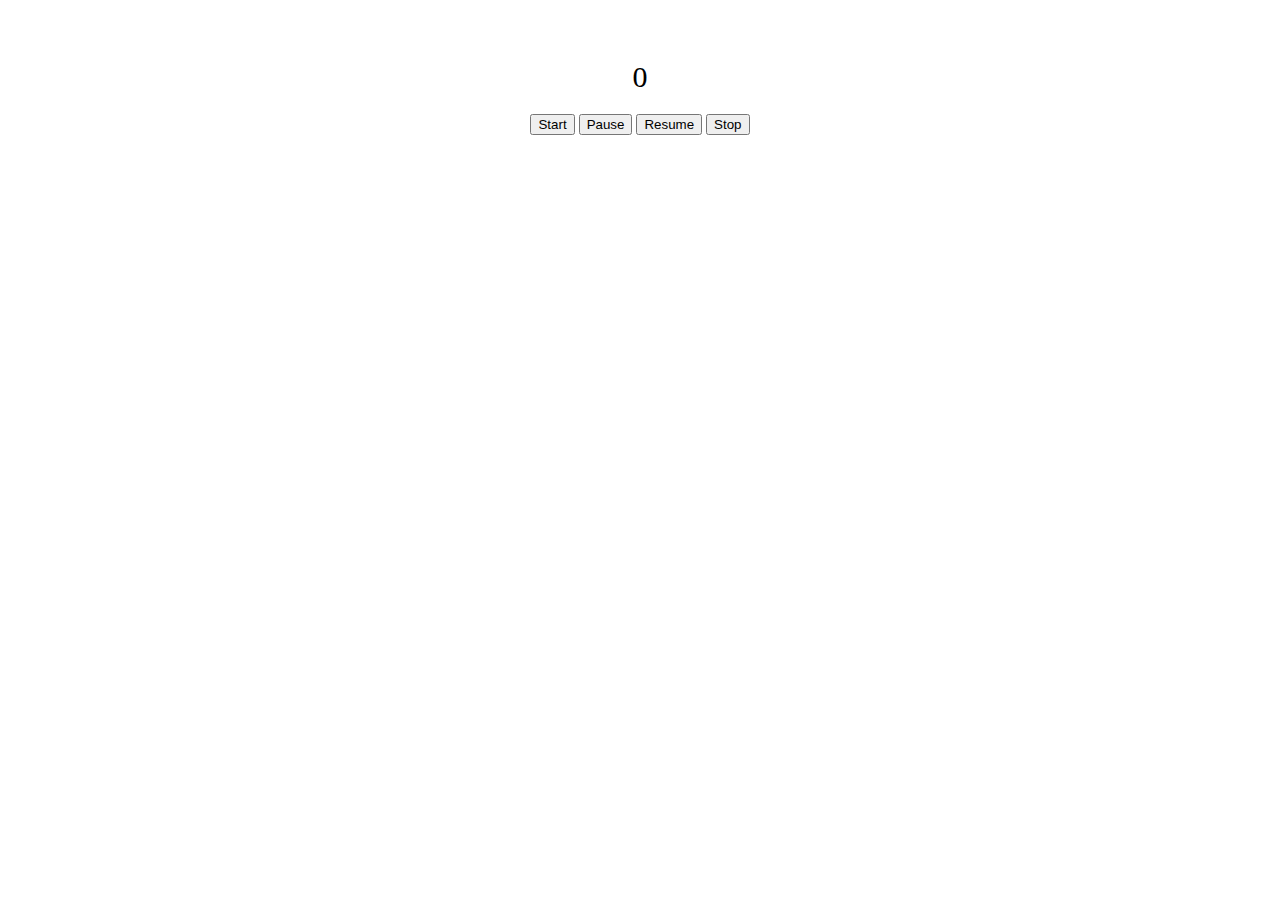
<file: index.html>
<!DOCTYPE html>
<html lang="en">
<head>
    <meta charset="UTF-8">
    <meta name="viewport" content="width=device-width, initial-scale=1.0">
    <title>Timer</title>
    <link rel="stylesheet" href="styles.css"/>
</head>
<body>
    <div class="container">
        <div id="count">0</div>
        <button id="start_btn">Start</button>
        <button id="pause_btn">Pause</button>
        <button id="resume_btn">Resume</button>
        <button id="stop_btn">Stop</button>
    </div>
  <script src="script.js"></script> 
</body>
</html>
</file>
<file: styles.css>
body {
    font-family: Georgia, "Times New Roman", Times, serif;
}
  
.container {
    text-align: center;
    margin-top: 60px;
}
  
#count {
    font-size: 30px;
    margin-bottom: 20px;
}
</file>
